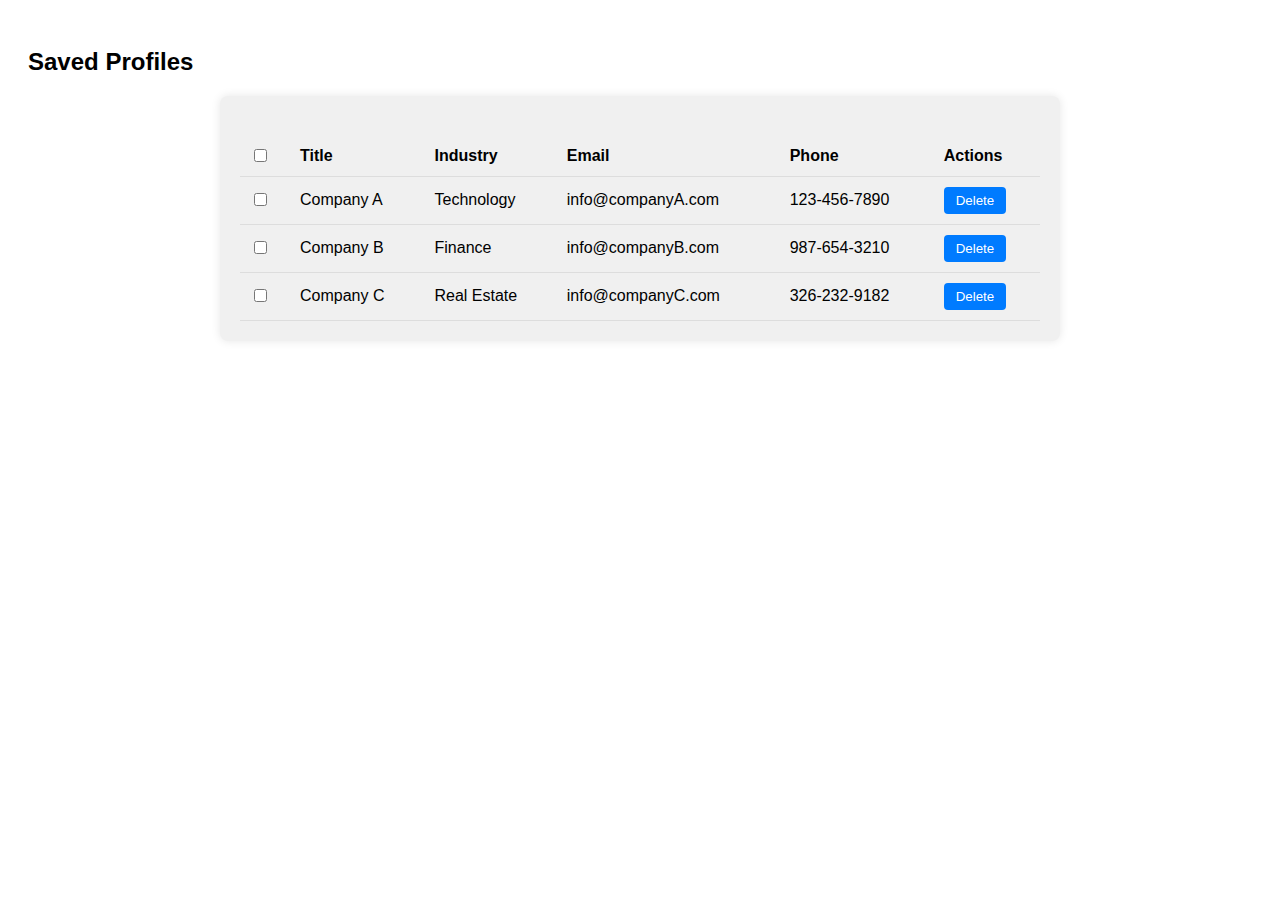
<file: check.html>
<!DOCTYPE html>
<html lang="en">
<head>
<meta charset="UTF-8">
<meta name="viewport" content="width=device-width, initial-scale=1.0">
<title>Checkbox Functionality</title>
<link rel="stylesheet" href="style.css">
</head>
<body>

<h2>Saved Profiles</h2>

<div id="app">
    <div class="saved-card">
        <table class="saved-table">
            <thead>
                <tr>
                    <th>
                        <input type="checkbox" id="selectAll">
                    </th>
                    <th>Title</th>
                    <th>Industry</th>
                    <th>Email</th>
                    <th>Phone</th>
                    <th>Actions</th>
                </tr>
            </thead>
            <tbody>
                <tr>
                    <td><input type="checkbox" class="row-checkbox" /></td>
                    <td>Company A</td>
                    <td>Technology</td>
                    <td>info@companyA.com</td>
                    <td>123-456-7890</td>
                    <td><button>Delete</button></td>
                  </tr>
                  <tr>
                    <td><input type="checkbox" class="row-checkbox" /></td>
                    <td>Company B</td>
                    <td>Finance</td>
                    <td>info@companyB.com</td>
                    <td>987-654-3210</td>
                    <td><button>Delete</button></td>
                  </tr>
                  <tr>
                    <td><input type="checkbox" class="row-checkbox" /></td>
                    <td>Company C</td>
                    <td>Real Estate</td>
                    <td>info@companyC.com</td>
                    <td>326-232-9182</td>
                    <td><button>Delete</button></td>
                  </tr>
            </tbody>
        </table>
    </div>
</div>

<script>

    // Select/Deselect all checkboxes
const globalCheckbox = document.querySelector("#selectAll");
const individualCheckboxes = document.querySelectorAll(".row-checkbox");
globalCheckbox.addEventListener('change', function(){
    individualCheckboxes.forEach((checkbox)=>{
      checkbox.checked = globalCheckbox.checked;
    })
})

 // Individual checkbox
 individualCheckboxes.forEach((checkbox)=>{
    checkbox.addEventListener("change", function(){
      const allChecked =  Array.from(individualCheckboxes).every((checkbox)=>{
       return checkbox.checked 
       });
      globalCheckbox.checked = allChecked;
    })
 })
</script>
</body>
</html>
</file>
<file: style.css>
/* Basic styles (unchanged) */
body {
    font-family: Arial, sans-serif;
    padding: 20px;
  }
  
  .saved-card {
    max-width: 800px;
    margin: 0 auto;
    background-color: #f0f0f0;
    padding: 20px;
    border-radius: 8px;
    box-shadow: 0 0 10px rgba(0,0,0,0.1);
  }
  
  .saved-table {
    width: 100%;
    border-collapse: collapse;
    margin-top: 20px;
  }
  
  .saved-table th, .saved-table td {
    padding: 10px;
    text-align: left;
    border-bottom: 1px solid #ddd;
  }
  
  .saved-table th:first-child, .saved-table td:first-child {
    width: 30px; /* Adjust as needed */
  }
  
  /* Select All checkbox styling (unchanged) */
  .table-options {
    margin-bottom: 10px;
  }
  
  .table-options label {
    cursor: pointer;
  }
  
  /* Button styling (unchanged) */
  button {
    padding: 6px 12px;
    border: none;
    background-color: #007bff;
    color: white;
    cursor: pointer;
    border-radius: 4px;
    transition: background-color 0.3s ease;
  }
  
  button:hover {
    background-color: #0056b3;
  }
</file>
